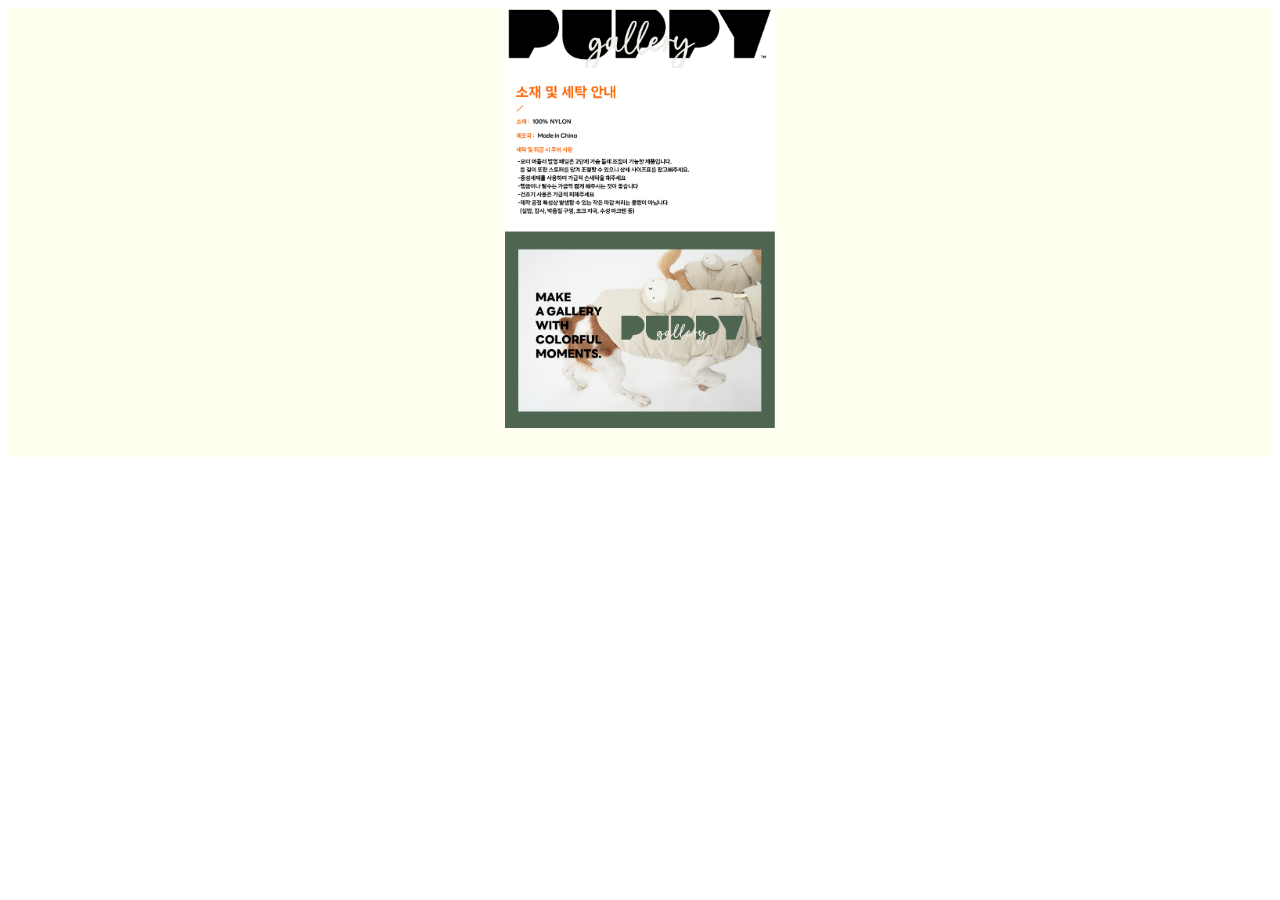
<file: page_customer_guide.html>
<!DOCTYPE html>
<html lang="ko">

<head>
	<meta charset="UTF-8">
	<meta name="viewport" content="width=device-width, initial-scale=1, user-scalable=no" />
	<title>가짜 퍼피갤러리</title>

		
	<!-- 커스텀 -->
	<link rel="stylesheet" href="custom202311072233.css">
	
 
</head>
<body>
 
	<!-- __________________________________________________________________________________________________________________________________ blank202311041318 s  -->
	<script>
		for (var i = 1; i <= 1; i++) {
			document.write("<div class='blank202311041318'></div>");
		}
	</script> 
	<!-- __________________________________________________________________________________________________________________________________ blank202311041318 e  -->
	
	
	

	<!-- __________________________________________________________________________________________________________________________________ 로고 s -->
	<div class="container202311041315"> 
		<!-- <a  href="" > -->
			<img class="image202311041316" src="puppy_gallery_logo.PNG" alt="PDF 파일이 아직 준비되고 있습니다. 빠른 시일내에 다시 뵙겠습니다" title="Puppy Gallery" >
		<!-- </a> -->
	</div>
	<!-- __________________________________________________________________________________________________________________________________ 로고 e -->
	
	

	<!-- __________________________________________________________________________________________________________________________________ 큐알 코드 s -->
	
	<div class="container202311041315"> 
		<!-- <a  href="" download="puppyGallery washing_method_info"> -->
			<img class="image202311041316" src="washing_method_info.jpg" alt="PDF 파일이 아직 준비되고 있습니다. 빠른 시일내에 다시 뵙겠습니다" 	title="Puppy Gallery" >
		<!-- </a> -->
	</div>
	<!-- __________________________________________________________________________________________________________________________________ 큐알 코드 e -->
	
	<!-- __________________________________________________________________________________________________________________________________ blank202311041318 s  -->
	<script>
		for (var i = 1; i <= 1; i++) {
			document.write("<div class='blank202311041318'></div>");
		}
	</script> 
	<!-- __________________________________________________________________________________________________________________________________ blank202311041318 e  -->
	

	<!-- __________________________________________________________________________________________________________________________________ CATALOG s -->
	
	<div class="container202311041315"> 
		<a class="container202311041258" href="" >
			<div class="container202311041319"> 
				<div>
					<script>
							for (var i = 1; i <= 4; i++) {
								document.write("&nbsp;");
							}
						</script> 
					 <!-- 손세탁을 제안합니다. -->
				</div>
			</div>
		</a>
	</div>
	<!-- __________________________________________________________________________________________________________________________________ CATALOG e -->
	
	<!-- __________________________________________________________________________________________________________________________________ blank202311041318 s  -->
	<script>
		for (var i = 1; i <= 10; i++) {
			document.write("<div class='blank202311041318'></div>");
		}
	</script> 
	<!-- __________________________________________________________________________________________________________________________________ blank202311041318 e  -->
	<!-- mkr -->
	
	
</body>

</html>
</file>
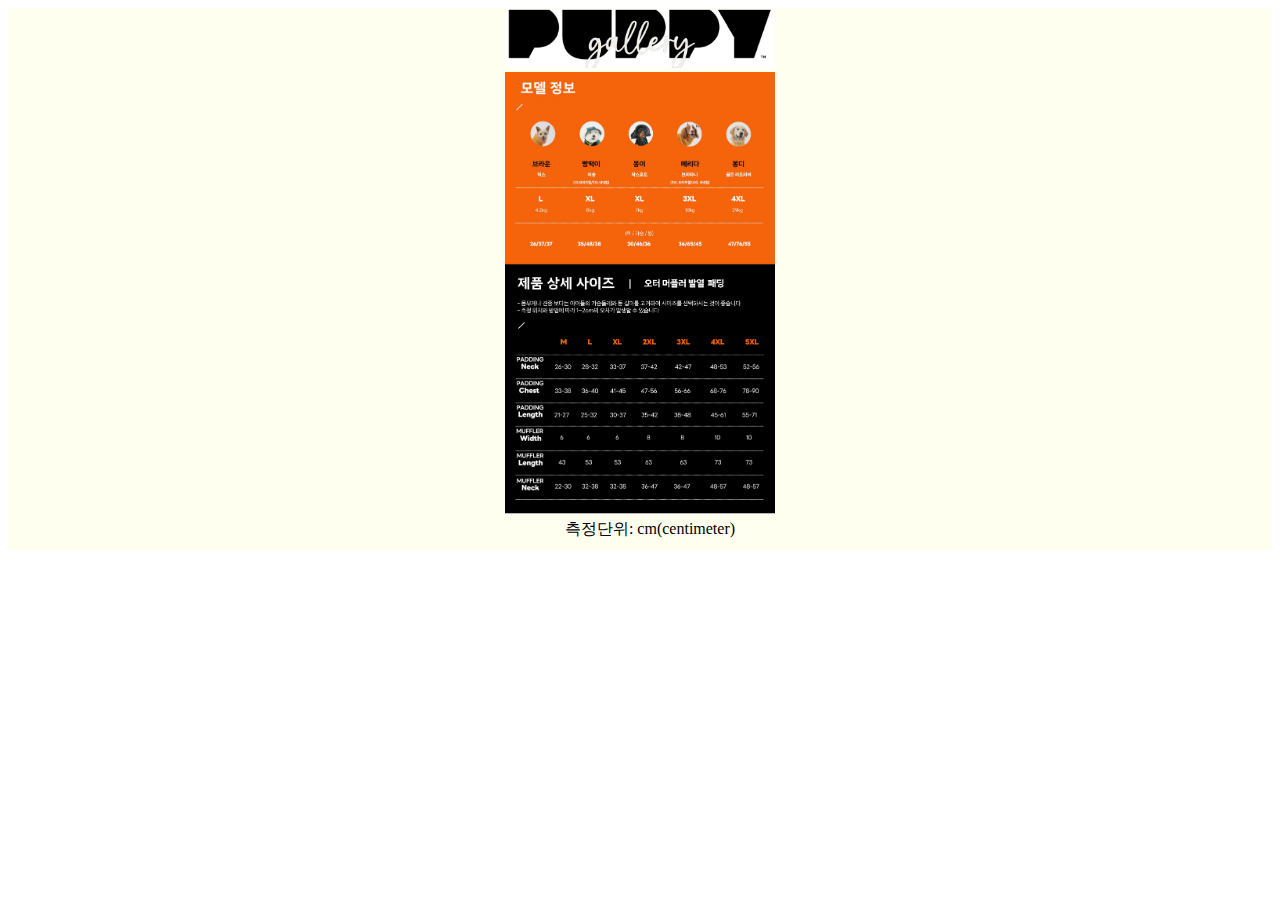
<file: page_detail_size_info.html>
<!DOCTYPE html>
<html lang="ko">

<head>
	<meta charset="UTF-8">
	<meta name="viewport" content="width=device-width, initial-scale=1, user-scalable=no" />
	<title>Puppy Gallery Detail Size</title>

		
	<!-- 커스텀 -->
	<link rel="stylesheet" href="custom202311072233.css">
	
 
</head>
<body>
 
	<!-- __________________________________________________________________________________________________________________________________ blank202311041318 s  -->
	<script>
		for (var i = 1; i <= 1; i++) {
			document.write("<div class='blank202311041318'></div>");
		}
	</script> 
	<!-- __________________________________________________________________________________________________________________________________ blank202311041318 e  -->
	
	
	

	<!-- __________________________________________________________________________________________________________________________________ 로고 s -->
	<div class="container202311041315"> 
		<a  href="" >
			<img class="image202311041316" src="puppy_gallery_logo.PNG" alt="PDF 파일이 아직 준비되고 있습니다. 빠른 시일내에 다시 뵙겠습니다" title="Catalog" >
		</a>
	</div>
	<!-- __________________________________________________________________________________________________________________________________ 로고 e -->
	
	

	<!-- __________________________________________________________________________________________________________________________________ 큐알 코드 s -->
	
	<div class="container202311041315"> 
		<a  href="" download="puppyGallery product_detail_size_info">
			<img class="image202311041316" src="puppy_gallery_detail_size_info.jpg" alt="PDF 파일이 아직 준비되고 있습니다. 빠른 시일내에 다시 뵙겠습니다" 	title="Catalog" >
		</a>
	</div>
	<!-- __________________________________________________________________________________________________________________________________ 큐알 코드 e -->
	
	<!-- __________________________________________________________________________________________________________________________________ blank202311041318 s  -->
	<script>
		for (var i = 1; i <= 1; i++) {
			document.write("<div class='blank202311041318'></div>");
		}
	</script> 
	<!-- __________________________________________________________________________________________________________________________________ blank202311041318 e  -->
	

	<!-- __________________________________________________________________________________________________________________________________ CATALOG s -->
	
	<div class="container202311041315"> 
		<a class="container202311041258" href="" >
			<div class="container202311041319"> 
				<div>
					<script>
							for (var i = 1; i <= 4; i++) {
								document.write("&nbsp;");
							}
						</script> 
					 측정단위: cm(centimeter)
				</div>
			</div>
		</a>
	</div>
	<!-- __________________________________________________________________________________________________________________________________ CATALOG e -->
	
	<!-- __________________________________________________________________________________________________________________________________ blank202311041318 s  -->
	<script>
		for (var i = 1; i <= 10; i++) {
			document.write("<div class='blank202311041318'></div>");
		}
	</script> 
	<!-- __________________________________________________________________________________________________________________________________ blank202311041318 e  -->
	<!-- mkr -->
	
	
</body>

</html>
</file>
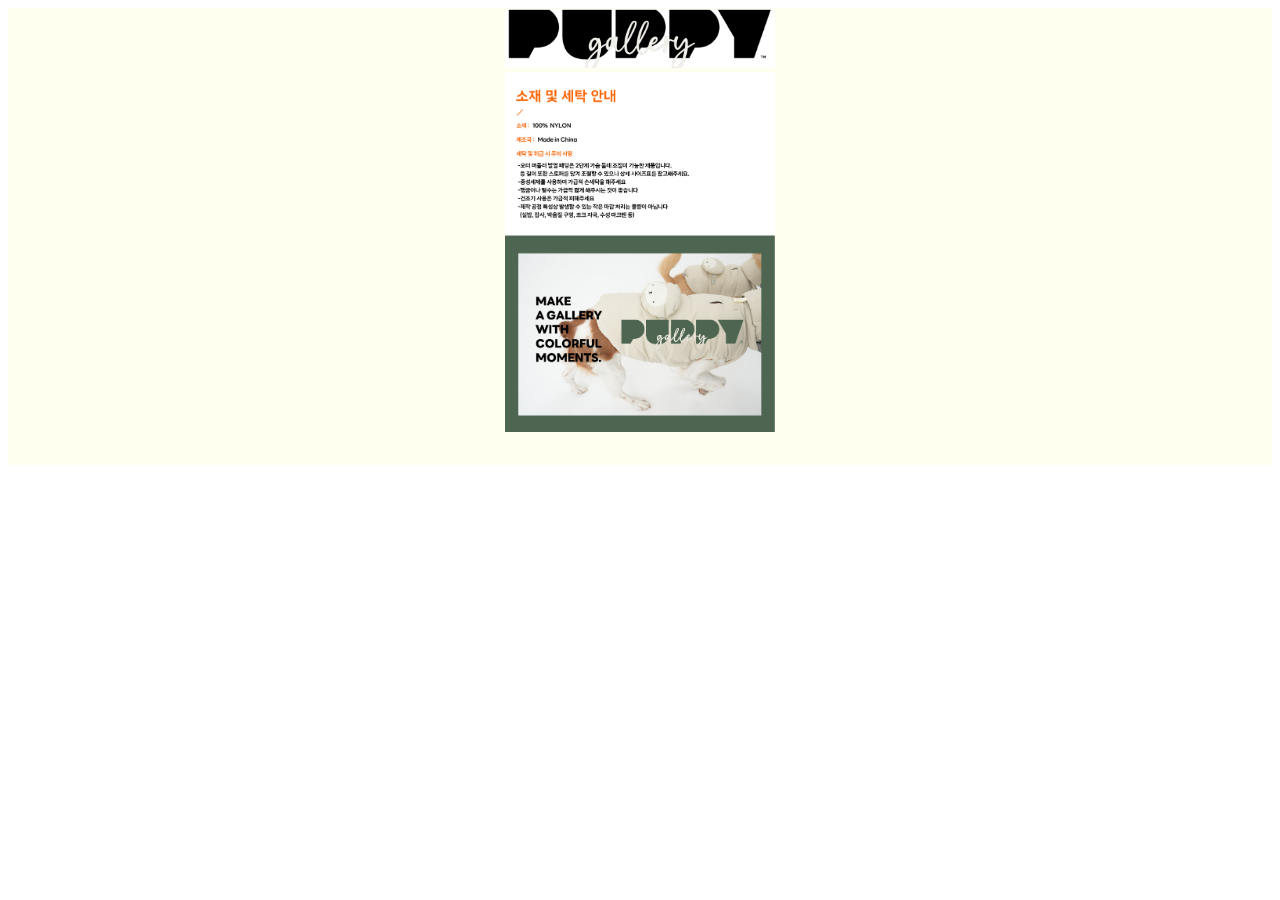
<file: page_washing_method_info.html>
<!DOCTYPE html>
<html lang="ko">

<head>
	<meta charset="UTF-8">
	<meta name="viewport" content="width=device-width, initial-scale=1, user-scalable=no" />
	<title>Puppy Gallery Products Washing Way</title>

		
	<!-- 커스텀 -->
	<link rel="stylesheet" href="custom202311072233.css">
	
 
</head>
<body>
 
	<!-- __________________________________________________________________________________________________________________________________ blank202311041318 s  -->
	<script>
		for (var i = 1; i <= 1; i++) {
			document.write("<div class='blank202311041318'></div>");
		}
	</script> 
	<!-- __________________________________________________________________________________________________________________________________ blank202311041318 e  -->
	
	
	

	<!-- __________________________________________________________________________________________________________________________________ 로고 s -->
	<div class="container202311041315"> 
		<a  href="" >
			<img class="image202311041316" src="puppy_gallery_logo.PNG" alt="PDF 파일이 아직 준비되고 있습니다. 빠른 시일내에 다시 뵙겠습니다" title="Catalog" >
		</a>
	</div>
	<!-- __________________________________________________________________________________________________________________________________ 로고 e -->
	
	

	<!-- __________________________________________________________________________________________________________________________________ 큐알 코드 s -->
	
	<div class="container202311041315"> 
		<a  href="" download="puppyGallery washing_method_info">
			<img class="image202311041316" src="washing_method_info.jpg" alt="PDF 파일이 아직 준비되고 있습니다. 빠른 시일내에 다시 뵙겠습니다" 	title="Catalog" >
		</a>
	</div>
	<!-- __________________________________________________________________________________________________________________________________ 큐알 코드 e -->
	
	<!-- __________________________________________________________________________________________________________________________________ blank202311041318 s  -->
	<script>
		for (var i = 1; i <= 1; i++) {
			document.write("<div class='blank202311041318'></div>");
		}
	</script> 
	<!-- __________________________________________________________________________________________________________________________________ blank202311041318 e  -->
	

	<!-- __________________________________________________________________________________________________________________________________ CATALOG s -->
	
	<div class="container202311041315"> 
		<a class="container202311041258" href="" >
			<div class="container202311041319"> 
				<div>
					<script>
							for (var i = 1; i <= 4; i++) {
								document.write("&nbsp;");
							}
						</script> 
					 <!-- 손세탁을 제안합니다. -->
				</div>
			</div>
		</a>
	</div>
	<!-- __________________________________________________________________________________________________________________________________ CATALOG e -->
	
	<!-- __________________________________________________________________________________________________________________________________ blank202311041318 s  -->
	<script>
		for (var i = 1; i <= 10; i++) {
			document.write("<div class='blank202311041318'></div>");
		}
	</script> 
	<!-- __________________________________________________________________________________________________________________________________ blank202311041318 e  -->
	<!-- mkr -->
	
	
</body>

</html>
</file>
<file: custom202311072233.css>
/* mkr */

* {
	/* outline: dashed 1px red;  */
}

.blank202311041318 {
	align-items: center;
	background-color: ivory;
	display: flex;
	height:1px;
	/* justify-content: center; */
	/* position: relative; */
}
.container202311041315 {
	/* font-family: Merriweather, Georgia, serif; */
	/* line-height: 100px; */
	/* width: 300px; */
	align-items: center;
	background-color: ivory;
	color: black;
	display: flex;
	font-family: Merriweather, Georgia, serif;
	/* font-size: 21px; */
	/* height:800px; */
	justify-content: center;
	/* position: relative; */
	text-align: center;
}
.image202311041316 {
	/* font-family: 'Noto Sans KR', sans-serif; */
	/* font-family: 'Noto Serif KR', serif; */
	/* line-height: 300px; */
	/* align-items: center; */
	/* color: black; */
	/* display: flex; */
	/* display: inline-block;  */
	/* font-family: 'Playfair Display', serif; */
	/* justify-content: center; */
	/* margin: 0 auto; */
	/* text-align: center; */
	/* width:50%; */
	width:270px;
	/* height:40%;  */
} 
.container202311041317 {
	text-align: center;
	font-size: 17px;
	margin: 10px auto;
	text-decoration : none;
} 

a{
	text-decoration: none;
}
a:link {
	color : black;
}
a:visited {
	color : black;
}
a:hover { 
	color : black;
}
a:active {
	color : black;
}

.container202311041258{
	text-decoration: none;
}
.container202311041258:link {
	color : black;
}
.container202311041258:visited {
	color : black;
}
.container202311041258:hover { 
	color : black;
}
.container202311041258:active {
	color : pink;
}


/* mkr */
</file>
